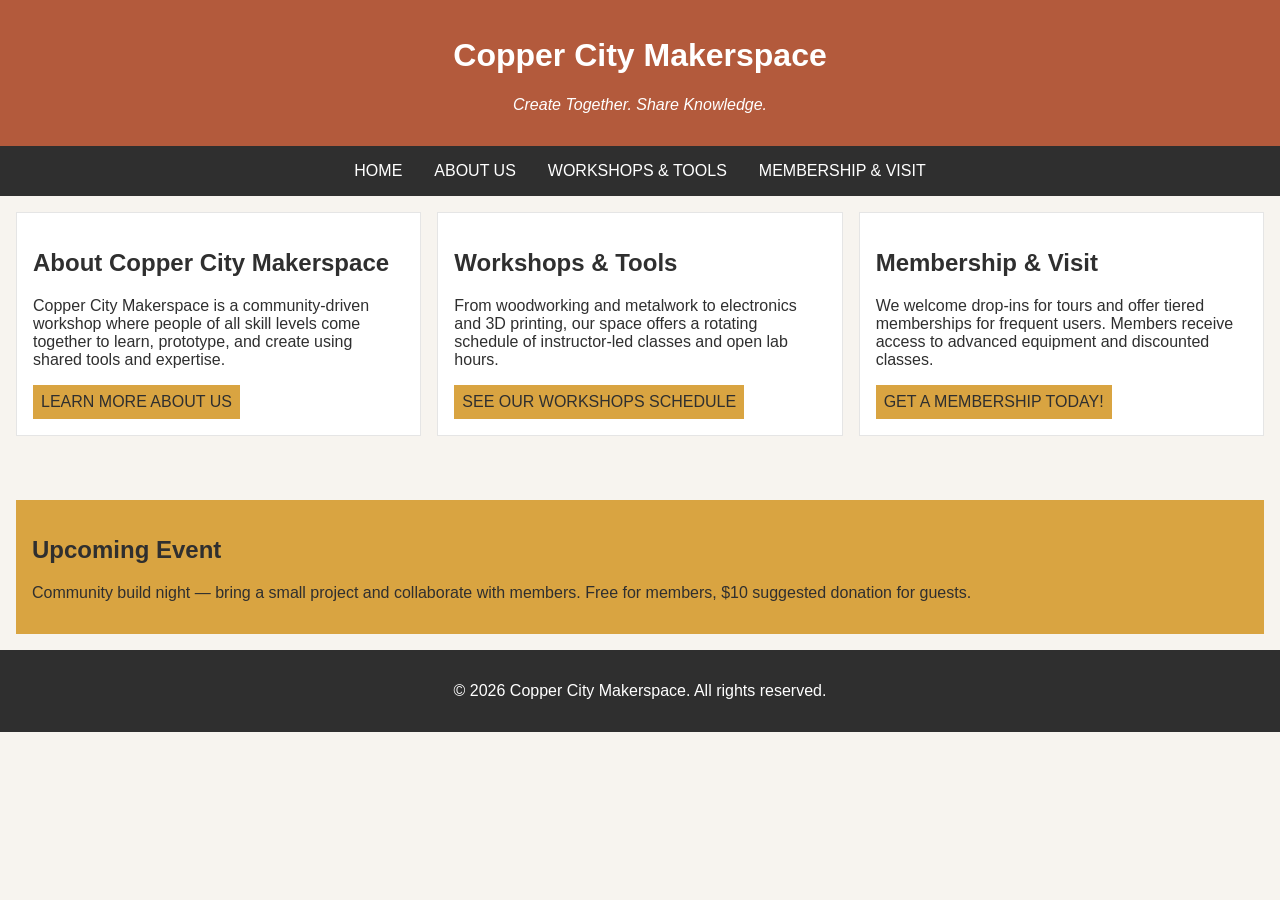
<file: index.html>
<!DOCTYPE html>
<html lang="en">
<head>
    <meta charset="UTF-8">
    <meta name="viewport" content="width=device-width, initial-scale=1.0">
    <link rel="stylesheet" href="styles.css">
    <title>Copper City Makerspace</title>
</head>
<body>
    <header>
        <h1>Copper City Makerspace</h1>
        <p>Create Together. Share Knowledge.</p>
    </header>
<nav>
    <ul>
        <li><a href="index.html">Home</a></li>
        <li><a href="about.html">About Us</a></li>
        <li><a href="workshops.html">Workshops & Tools</a></li>
        <li><a href="memberships.html">Membership & Visit</a></li>
    </ul>
</nav>
<main class="card-row">
   <section id="about">
        <h2>About Copper City Makerspace</h2>
        <p>Copper City Makerspace is a community-driven workshop where people of all skill levels come together to learn, prototype, and create using shared tools and expertise.</p>
        <a href="about.html">Learn More About Us</a>
    </section>
    <section id="workshops">
        <h2>Workshops & Tools</h2>
        <p>From woodworking and metalwork to electronics and 3D printing, our space offers a rotating schedule of instructor-led classes and open lab hours.</p>
        <a href="workshops.html">See Our Workshops Schedule</a>
    </section>
 <section id="memberships">
        <h2>Membership & Visit</h2>
        <p>We welcome drop-ins for tours and offer tiered memberships for frequent users. Members receive access to advanced equipment and discounted classes.</p>
        <a href="memberships.html">Get a Membership Today!</a>
    </section>
</main>
<aside>
    <h2>Upcoming Event</h2>
    <p>Community build night — bring a small project and collaborate with members. Free for members, $10 suggested donation for guests.</p>
</aside>
<footer>
    <p>&copy; 2026 Copper City Makerspace. All rights reserved.</p>
</footer>
</body>
</html>
</file>
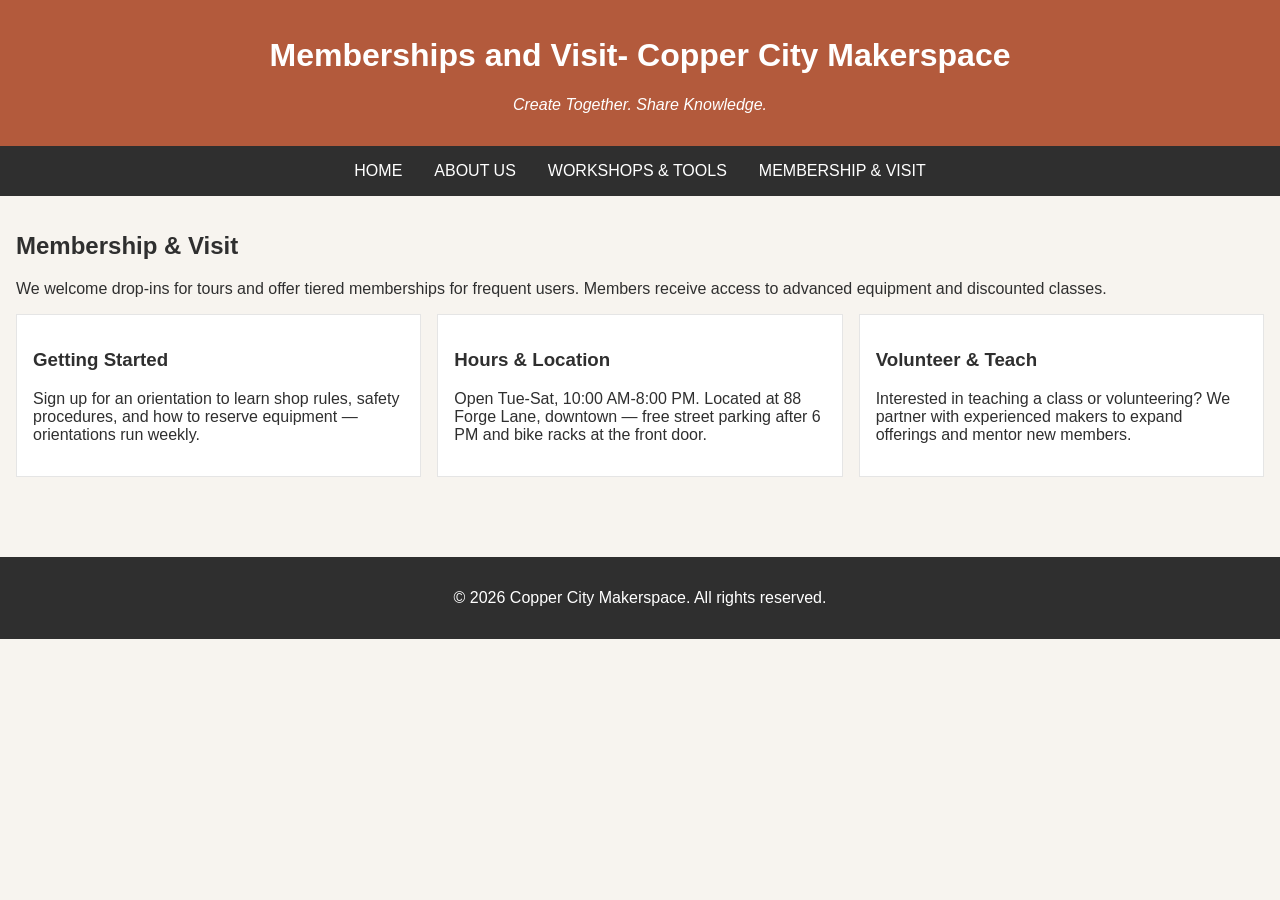
<file: memberships.html>
<!DOCTYPE html>
<html lang="en">
<head>
    <meta charset="UTF-8">
    <meta name="viewport" content="width=device-width, initial-scale=1.0">
    <link rel="stylesheet" href="styles.css">
    <title>Memberships- Copper City Makerspace</title>
</head>
<body>
    <header>
        <h1>Memberships and Visit- Copper City Makerspace</h1>
        <p>Create Together. Share Knowledge.</p>
    </header>
    <nav>
    <ul>
        <li><a href="index.html">Home</a></li>
        <li><a href="about.html">About Us</a></li>
        <li><a href="workshops.html">Workshops & Tools</a></li>
        <li><a href="memberships.html">Membership & Visit</a></li>
    </ul>
</nav>
<main>
     <section id="memberships">
        <h2>Membership & Visit</h2>
        <p>We welcome drop-ins for tours and offer tiered memberships for frequent users. Members receive access to advanced equipment and discounted classes.</p>
        <div class="card-row"> 
            <section>
                <h3>Getting Started</h3>
                <p>Sign up for an orientation to learn shop rules, safety procedures, and how to reserve equipment — orientations run weekly.</p>
            </section>
            <section>
                <h3>Hours & Location</h3>
                <p>Open Tue-Sat, 10:00 AM-8:00 PM. Located at 88 Forge Lane, downtown — free street parking after 6 PM and bike racks at the front door.</p>
            </section>
            <section>
                <h3>Volunteer & Teach</h3>
                <p>Interested in teaching a class or volunteering? We partner with experienced makers to expand offerings and mentor new members.</p>
            </section>
        </div>
    </section>
</main>
<footer>
    <p>&copy; 2026 Copper City Makerspace. All rights reserved.</p>
</footer>
</body>
</html>
</file>
<file: styles.css>
/* =====  CSS by Christina Carrasquilla, updated by Hannah Groves =====  */

/* ===== Color Palette 

Copper:#B35A3C
Charcoal:#2F2F2F
Light Background:#F7F4EF
Card Background:#FFFFFF
Soft Gold:#D9A441
Border:#E5E5E5

===== */

/* ===== GLOBAL (Base) Styles ===== */

body {
    font-family: Arial, sans-serif;
    margin: 0;
    background-color: #F7F4EF;
    color: #2F2F2F;
    display: grid;
    grid-template-columns: 1fr;
}

header {
    background-color: #B35A3C;
    color: white;
    text-align: center;
    padding: 1rem;
}

header img {
    margin-top: 0.5rem;
}
header p {
    font-style:italic;
}
nav {
    background-color: #2F2F2F;
    padding:.5rem;
}

nav ul {
    list-style: none;
    margin: 0;
    padding: 0;
}

nav a {
    color: white;
    text-decoration: none;
    padding: 0.5rem;
    display: inline-block;
    text-transform:uppercase;
}

nav a:hover {
    background-color: #B35A3C;
}

main {
    padding: 1rem;
}

main a {
    background-color: #D9A441;
    color: #2F2F2F;
    text-decoration: none;
    padding: 0.5rem;
    display: inline-block;
    text-transform:uppercase;
}

main a:hover {
    background-color: #B35A3C;
    color: white;
}

section {
    margin-bottom: 2rem;
}

.card-row section {
    background-color: white;
    border: 1px solid #E5E5E5;
    padding: 1rem;
}

img {
    display: block;
    margin-top: 0.5rem;
    max-width: 100%;
}

aside {
    background-color: #D9A441;
    padding: 1rem;
    margin: 1rem;
}

footer {
    background-color: #2F2F2F;
    color: white;
    text-align: center;
    padding: 1rem;
}
/* ===== MEDIA QUERY (MEDIUM) ===== */
@media screen and (min-width: 817px) {
    nav ul {
        display: flex;
        justify-content: center;
        gap: 1rem;
    }
    .card-row {
        display: flex;
        gap: 1rem;
    }

    .card-row section {
        width: 30%;
    }
}
</file>
